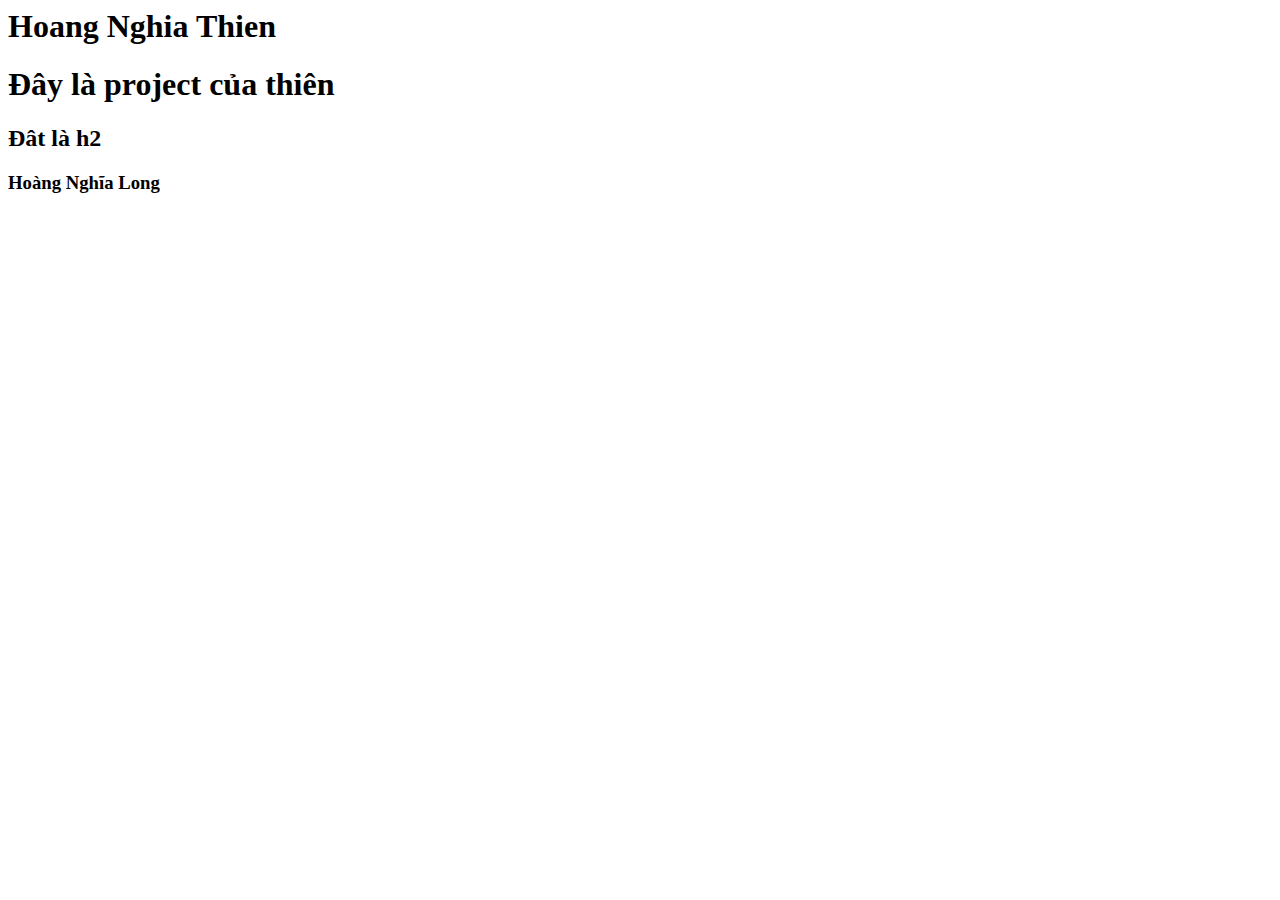
<file: thien.html>
<h1>Hoang Nghia Thien</h1>
<!DOCTYPE html>
<html lang="en">
<head>
    <meta charset="UTF-8">
    <meta http-equiv="X-UA-Compatible" content="IE=edge">
    <meta name="viewport" content="width=device-width, initial-scale=1.0">
    <title>Document</title>
</head>
<body>
    <div> 
        <h1>Đây là project của thiên</h1>
        <h2>Đât là h2</h2>
        <h3>Hoàng Nghĩa Long</h3>
    </div>
</body>
</html>
</file>
